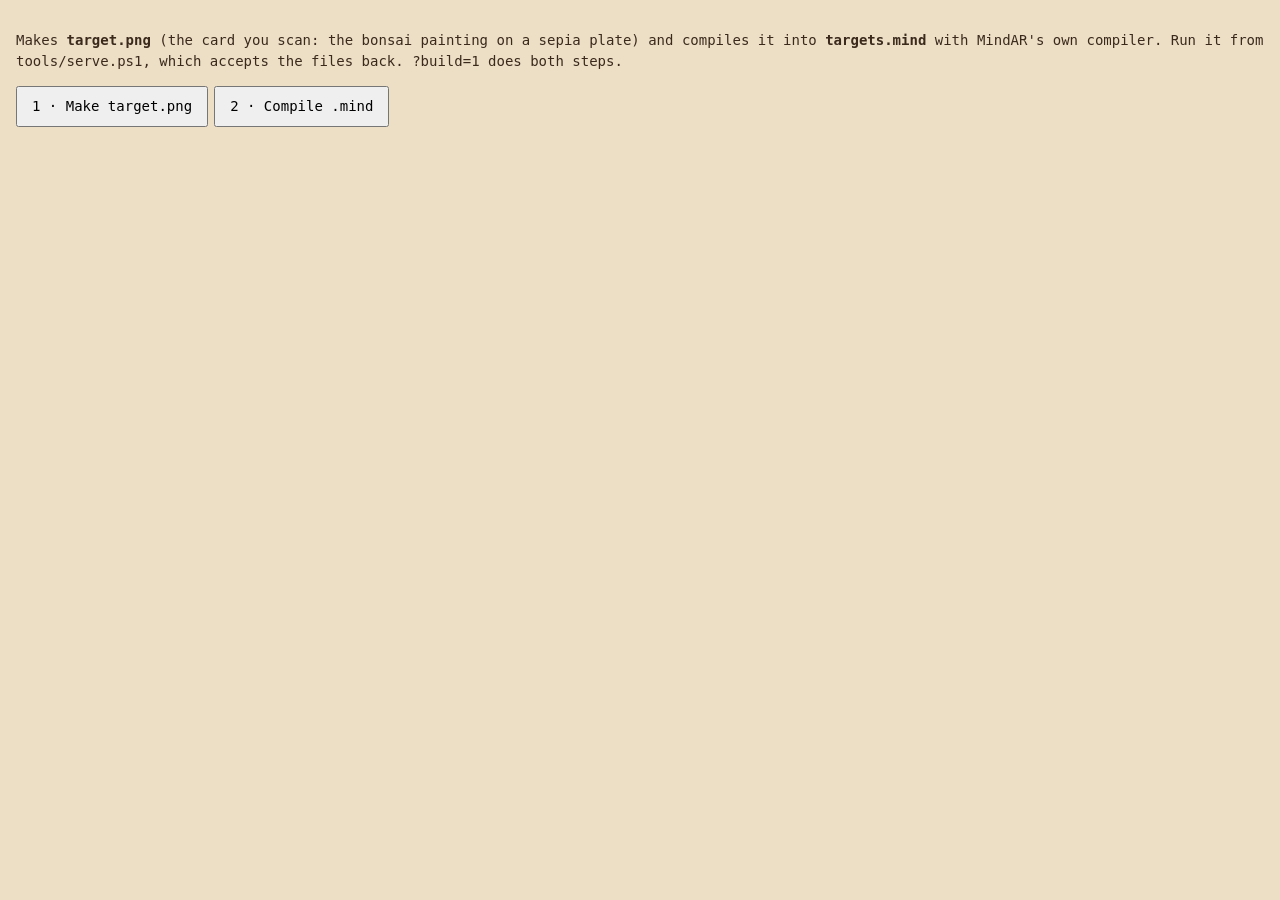
<file: tools/make-target.html>
<!doctype html>
<html lang="en"><head><meta charset="utf-8"><meta name="viewport" content="width=device-width,initial-scale=1">
<title>Bonsai target maker</title>
<style>
  body{margin:0;padding:16px;background:#ecdfc6;color:#3b2a1c;font:14px/1.5 ui-monospace,Consolas,monospace}
  img{max-width:420px;width:100%;box-shadow:0 0 0 1px #8c7457;display:block;margin:10px 0}
  button{font:inherit;padding:8px 14px;margin-right:6px}
  #log{white-space:pre-wrap}
</style></head>
<body>
<p>Makes <b>target.png</b> (the card you scan: the bonsai painting on a sepia plate) and compiles it into
<b>targets.mind</b> with MindAR's own compiler. Run it from <code>tools/serve.ps1</code>, which accepts the files back.
<code>?build=1</code> does both steps.</p>
<button id="draw">1 · Make target.png</button><button id="compile">2 · Compile .mind</button>
<div id="log"></div>
<div id="out"></div>
<script type="module">
const params = new URLSearchParams(location.search);
const log = (t) => { document.getElementById('log').textContent += t + '\n'; };
const out = document.getElementById('out');
function rng(seed){ let s = seed >>> 0 || 1; return () => { s ^= s << 13; s ^= s >>> 17; s ^= s << 5; return (s >>> 0) / 4294967296; }; }
const load = (src) => new Promise((ok, fail) => { const i = new Image(); i.onload = () => ok(i); i.onerror = () => fail(new Error('could not load ' + src)); i.src = src; });

// The painting arrived with a dark strip along its bottom edge: find where the paper ends.
function paintedHeight(img){
  const c = document.createElement('canvas'); c.width = img.naturalWidth; c.height = img.naturalHeight;
  const g = c.getContext('2d'); g.drawImage(img, 0, 0);
  const d = g.getImageData(0, 0, c.width, c.height).data;
  for (let y = c.height - 1; y > c.height * 0.8; y--){
    let sum = 0;
    for (let x = 0; x < c.width; x++){ const i = (y * c.width + x) * 4; sum += d[i] + d[i + 1] + d[i + 2]; }
    if (sum / (c.width * 3) > 200) return y - 2;
  }
  return c.height;
}

async function draw(){
  const img = await load('../assets/illustration.png?' + Date.now());
  const ph = paintedHeight(img);
  const W = 1000, H = 1400, r = rng(2411);
  const c = document.createElement('canvas'); c.width = W; c.height = H;
  const g = c.getContext('2d');
  // warm paper with fibres and speckle: texture the tracker can lock onto
  g.fillStyle = '#f1e5cc'; g.fillRect(0, 0, W, H);
  for (let i = 0; i < 2600; i++){
    const x = r() * W, y = r() * H, a = r() * 6.28, l = 3 + r() * 14;
    g.strokeStyle = `rgba(140,116,87,${0.1 + r() * 0.22})`; g.lineWidth = 0.6 + r();
    g.beginPath(); g.moveTo(x, y); g.lineTo(x + Math.cos(a) * l, y + Math.sin(a) * l); g.stroke();
  }
  for (let i = 0; i < 700; i++){ g.fillStyle = `rgba(59,42,28,${0.15 + r() * 0.45})`; g.beginPath(); g.arc(r() * W, r() * H, 0.6 + r() * 1.6, 0, 6.28); g.fill(); }
  // plate frame and rulers, as on every NomAR card
  g.strokeStyle = '#3b2a1c'; g.lineWidth = 4; g.strokeRect(22, 22, W - 44, H - 44);
  g.strokeStyle = '#8c7457'; g.lineWidth = 1.5; g.strokeRect(34, 34, W - 68, H - 68);
  for (let x = 40, n = 0; x < W - 40; x += 12, n++){ const major = n % 5 === 0; g.strokeStyle = '#3b2a1c'; g.lineWidth = major ? 2 : 1; g.beginPath(); g.moveTo(x, 34); g.lineTo(x, 34 + (major ? 16 : 8)); g.stroke(); }
  for (let y = 40, n = 0; y < H - 40; y += 12, n++){ const major = n % 5 === 0; g.lineWidth = major ? 2 : 1; g.beginPath(); g.moveTo(34, y); g.lineTo(34 + (major ? 16 : 8), y); g.stroke(); }
  // the painting, multiplied onto the paper so its white ground becomes the card
  const pw = 840, scale = pw / img.naturalWidth, phh = ph * scale;
  g.save(); g.globalCompositeOperation = 'multiply'; g.imageSmoothingQuality = 'high';
  g.drawImage(img, 0, 0, img.naturalWidth, ph, (W - pw) / 2, 230, pw, phh);
  g.restore();
  // title block
  g.fillStyle = '#2b1e13'; g.font = '700 58px Georgia,"Times New Roman",serif'; g.fillText('GROW A', 80, 130);
  const gap = 80 + g.measureText('GROW A').width + 22;
  g.fillStyle = '#b5452f'; g.font = 'italic 700 100px Georgia,"Times New Roman",serif'; g.fillText('Bonsai', gap, 140);
  g.fillStyle = '#5b4630'; g.font = '20px Consolas,monospace';
  g.fillText('FIG. 01 · SCAN ME · JAPANESE BLACK PINE', 72, H - 70);
  g.fillText('PINUS THUNBERGII · INFORMAL UPRIGHT', 72, H - 44);
  // a round seal with a little tree
  g.save(); g.translate(870, H - 120); g.rotate(-0.2);
  g.strokeStyle = '#b5452f'; g.lineWidth = 7; g.beginPath(); g.arc(0, 0, 54, 0, 6.28); g.stroke();
  g.fillStyle = '#b5452f';
  g.beginPath(); g.ellipse(0, -18, 30, 12, 0, 0, 6.28); g.fill();
  g.beginPath(); g.ellipse(22, 2, 18, 8, 0, 0, 6.28); g.fill();
  g.beginPath(); g.ellipse(-22, 6, 18, 8, 0, 0, 6.28); g.fill();
  g.fillRect(-4, -8, 8, 36); g.fillRect(-26, 28, 52, 10);
  g.restore();
  log(`painting ${img.naturalWidth} × ${img.naturalHeight} (paper ends at ${ph}) → card ${W} × ${H}`);
  const blob = await new Promise((ok) => c.toBlob(ok, 'image/png'));
  out.innerHTML = '';
  const shown = new Image(); shown.src = URL.createObjectURL(blob); out.appendChild(shown);
  const res = await fetch('/__save?name=target.png', { method: 'POST', body: blob });
  log(`target.png: ${res.ok ? 'saved' : 'save failed'} (${(blob.size / 1024).toFixed(0)} KB)`);
}

async function compile(){
  log('loading MindAR compiler…');
  await import('https://cdn.jsdelivr.net/npm/mind-ar@1.2.5/dist/mindar-image.prod.js');
  const img = new Image();
  img.src = '../target.png?' + Date.now();
  await img.decode();
  const compiler = new window.MINDAR.IMAGE.Compiler();
  let last = -10;
  const data = await compiler.compileImageTargets([img], (p) => { if (p - last >= 10){ last = p; log(`compiling ${p.toFixed(0)}%`); } });
  const t = data[0];
  log(`detection points: ${t.matchingData.reduce((n, l) => n + l.maximaPoints.length + l.minimaPoints.length, 0)} over ${t.matchingData.length} scales; tracking points: ${t.trackingData.reduce((n, l) => n + l.points.length, 0)}`);
  const buf = await compiler.exportData();
  const res = await fetch('/__save?name=targets.mind', { method: 'POST', body: new Blob([buf]) });
  log(`targets.mind: ${res.ok ? 'saved' : 'save failed'}`);
  window.__done = true;
}

document.getElementById('draw').onclick = draw;
document.getElementById('compile').onclick = compile;
if (params.has('build')) draw().then(compile).catch((e) => { log('ERROR ' + e); window.__done = 'error'; });
</script>
</body></html>
</file>
